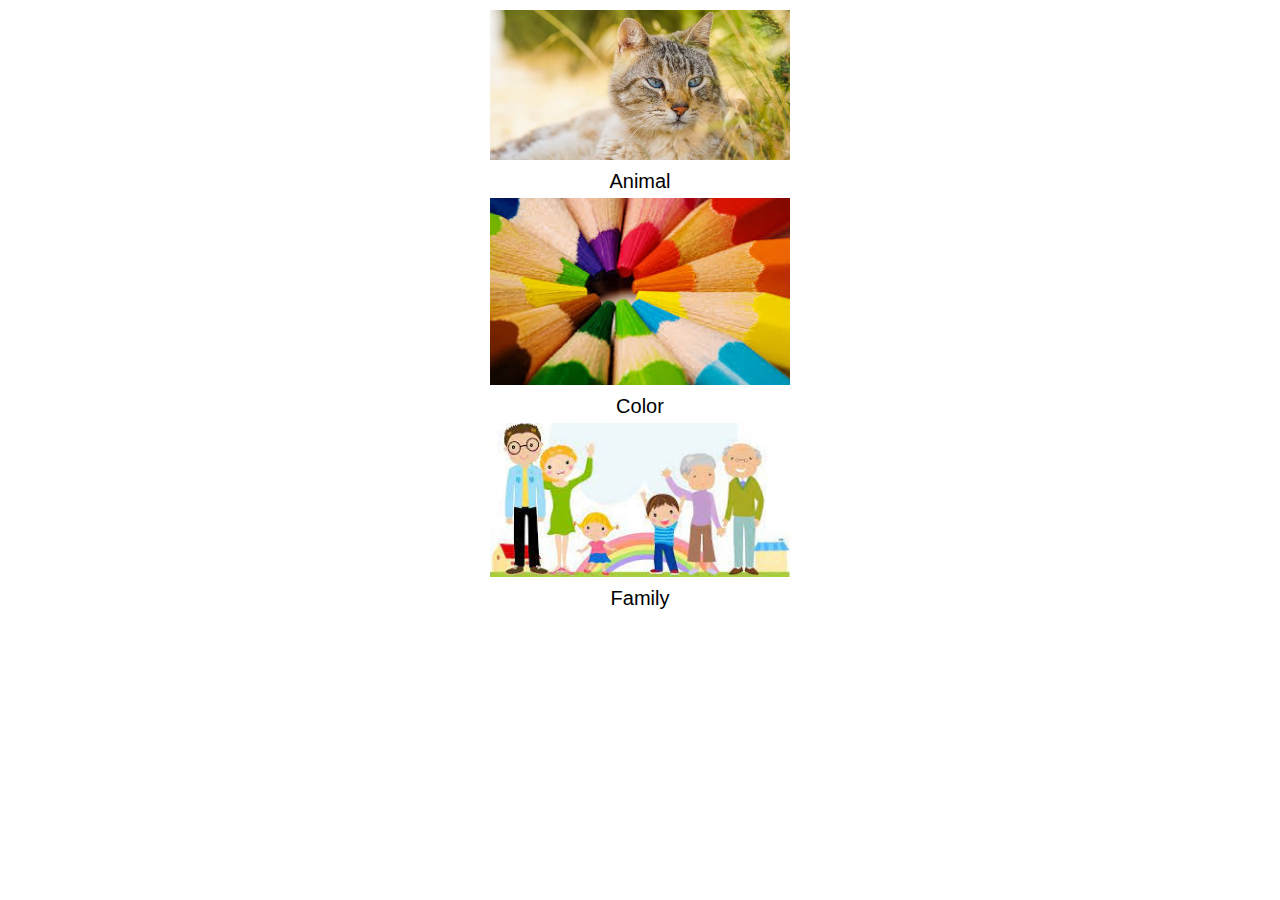
<file: topic.html>
<!DOCTYPE html>
<html lang="en">
  <head>
    <meta charset="UTF-8" />
    <meta name="viewport" content="width=device-width, initial-scale=1.0" />
    <link rel="stylesheet" type="text/css" href="topic.css" />
    <title>Topics</title>
  </head>
  <body>
    <ul class="topics">
      <li class="topic">
        <img src="images/animal.jpg" alt="topic image" class="img_topic" />
        <span class="title_topic">Animal</span>
      </li>
      <li class="topic">
        <img src="images/color.jfif" alt="topic image" class="img_topic" />
        <span class="title_topic">Color</span>
      </li>
      <li class="topic">
        <img src="images/family.jfif" alt="topic image" class="img_topic" />
        <span class="title_topic">Family</span>
      </li>
    </ul>
    <script src="topic.js"></script>
  </body>
</html>
</file>
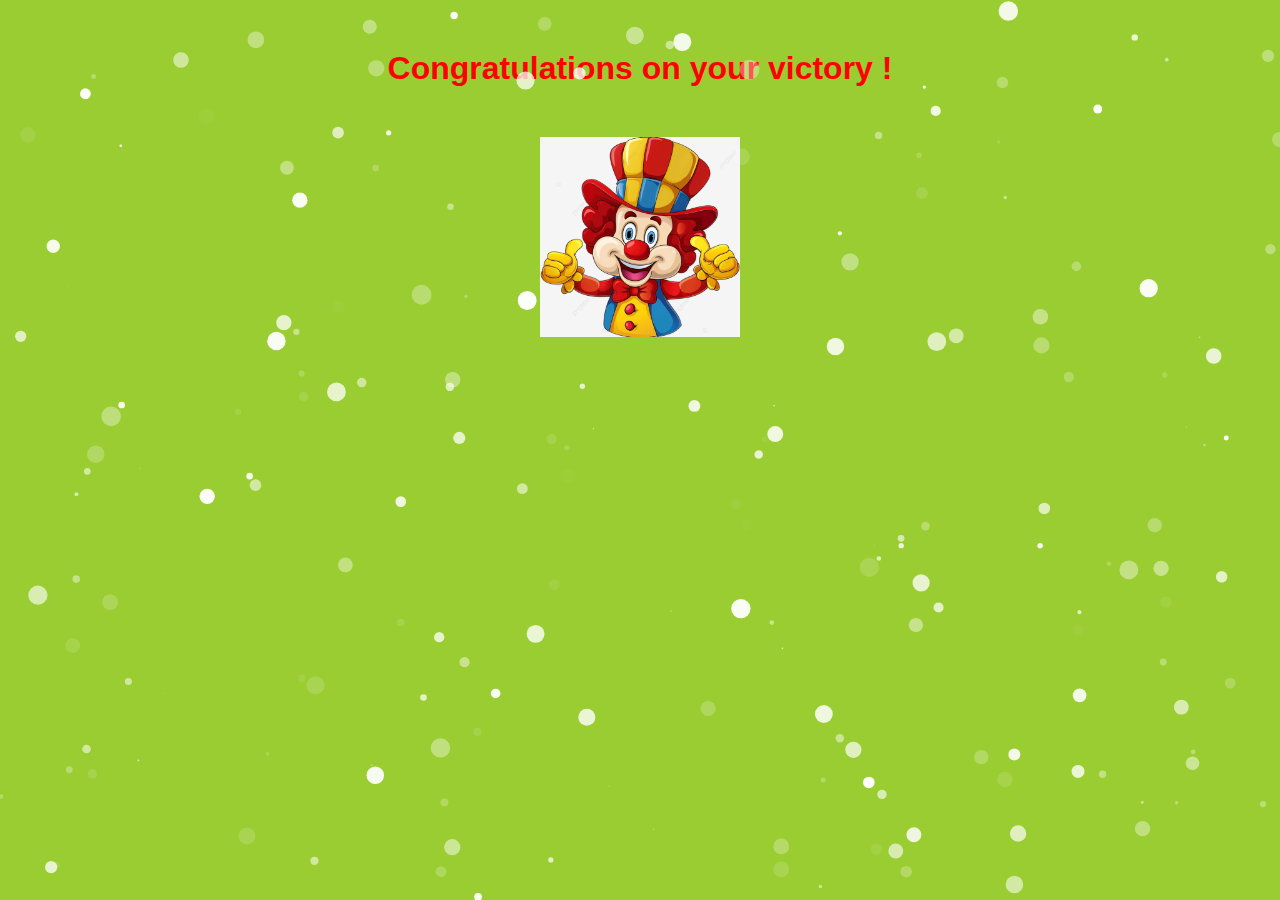
<file: finish/finish_game.html>
<!DOCTYPE html>
<html lang="en">
  <head>
    <meta charset="UTF-8" />
    <meta name="viewport" content="width=device-width, initial-scale=1.0" />
    <link rel="stylesheet" type="text/css" href="https://khanhnguyen2903.github.io/hoctienganh/finish/finish_game.css" />
    <title>Finish game</title>
  </head>
  <body>
    <main class="main">
      <h1 class="title">Congratulations on your victory !</h1>
      <div class="image__">
        <img src="https://khanhnguyen2903.github.io/hoctienganh/images/chu_he.png" class="image" />
      </div>
      <canvas class="starCanvas"></canvas>
    </main>
    
    <script src="https://khanhnguyen2903.github.io/hoctienganh/config.js"></script>
    <script src="https://khanhnguyen2903.github.io/hoctienganh/finish/finish_game.js"></script>
  </body>
</html>
</file>
<file: topic.css>
* {
  margin: 0px;
  padding: 0px;
  box-sizing: border-box;
}

body {
  font-family: sans-serif;
  font-size: 16px;
}

.topics {
  margin-top: 10px;
  text-align: center;
  list-style-type: none;
}

.topic {
  display: grid;
  justify-content: center;
  align-items: center;
  margin-top: 5px;
  cursor: pointer;
}

.img_topic {
  width: 300px;
}

.title_topic {
  font-size: 20px;
  margin-top: 10px;
}
</file>
